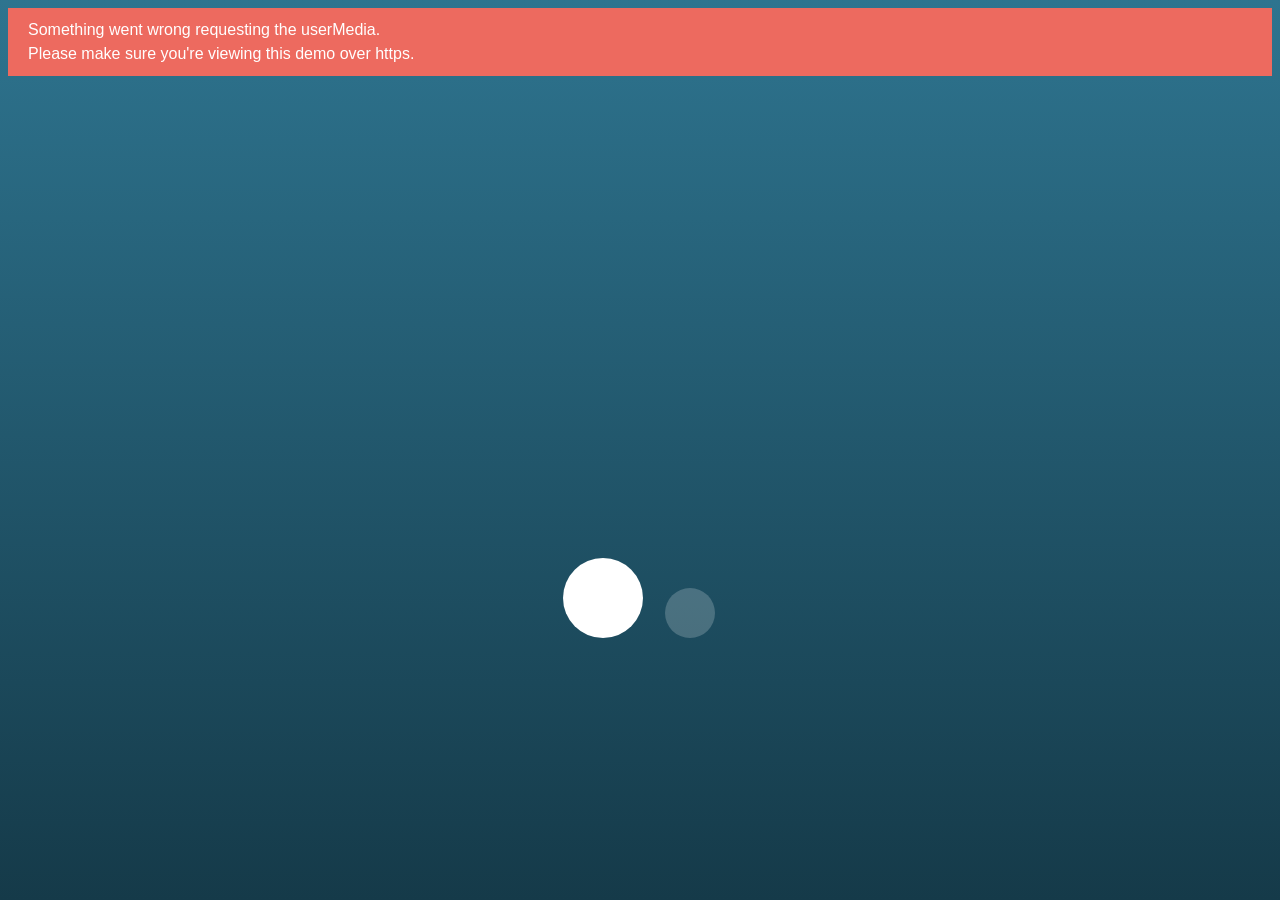
<file: index.html>
<!DOCTYPE html>
<html>
    <head>
        <meta charset="utf-8">
        <meta http-equiv="X-UA-Compatible" content="IE=edge">
        <title>Hey Emma</title>
        <meta name="description" content="">
        <meta name="viewport" content="width=device-width, initial-scale=1">
        <link rel="stylesheet" href="splay.css">
    </head>
    <body>
        <div class="js-message message"></div>
        <div class="recorder">
          <div class="waveform">
            <canvas class="js-canvas waveform__canvas"></canvas>
          </div>
          <div class="toolbar">
            <button class="js-record button button--record"><i class="fa fa-microphone" aria-hidden="true"></i></button>
            <button class="js-play button button--play button--disabled"><i class="fa fa-play" aria-hidden="true"></i></button>
            <audio class="js-audio audio audio--hidden" controls/>
          </div>
        </div>
        <script src="design.js"></script>

    </body>
</html>
</file>
<file: splay.css>
:root {
  --blue-light: #49F1D5;
  --blue: #2E748F;
  --blue-dark: #153A49;
  --red: #ED6A5F;
  --white: #ffffff;
  --black: #000000;
}

@keyframes spin {
  from {
    transform: rotate(0deg);
  }
  to {
    transform: rotate(360deg);
  }
}

* {
  box-sizing: border-box;
}

html {
  width: 100%;
  height: 100%;
  background: linear-gradient(180deg, var(--blue), var(--blue-dark));
  font-size: 10px;
}

.recorder {}

.waveform {
  position: relative;
  padding: 4rem 0;
}

.waveform__canvas {
  width: 100%;
  height: 40rem;
}

.toolbar {
  text-align: center;
}

.button {
  transition: background 0.4s ease-in-out, color 0.4s ease-in-out;
  position: relative;
  display: inline-block;
  width: 8rem;
  height: 8rem;
  margin: 0 1rem;
  padding: 0;
  background: var(--white);
  border-radius: 50%;
  border: none;
  outline: none;
  color: rgba(var(--black), 0.5);
  font-size: 4rem;
  cursor: pointer;
}

.button--record::before {
  animation: spin 4s linear infinite;
  transition: opacity 0.4s ease-in-out;
  content: "";
  position: absolute;
  top: 0;
  left: 0;
  width: 8rem;
  height: 8rem;
  margin: -0.4rem;
  padding: -0.4rem;
  background: transparent;
  opacity: 0;
  border-radius: 50%;
  border: 0.4rem solid rgba(var(--blue), 0.8);
  border-top-color: rgba(var(--blue), 0);
}

.button--record.button--active {
  background: var(--red);
  color: var(--white);
}

.button--record.button--active::before {
  opacity: 1;
}

.button--play {
  width: 5rem;
  height: 5rem;
  font-size: 2rem;
  vertical-align: inherit;
}

.button--play.button--active {
  background: var(--blue-light);
  color: var(--white);
}

.button--disabled {
  opacity: 0.2;
  pointer-events: none;
  cursor: not-allowed;
}

.audio {
  width: 0;
  height: 0;
  opacity: 0;
  visibility: hidden;
}

.message {
  transition: opacity 0.4s ease-in-out;
  padding: 1rem 2rem;
  background: var(--red);
  opacity: 0;
  font-size: 1.6rem;
  font-family: Helvetica, Arial, sans-serif;
  color: var(--white);
  line-height: 1.5;
}

.message--visible {
  opacity: 1;
}
</file>
